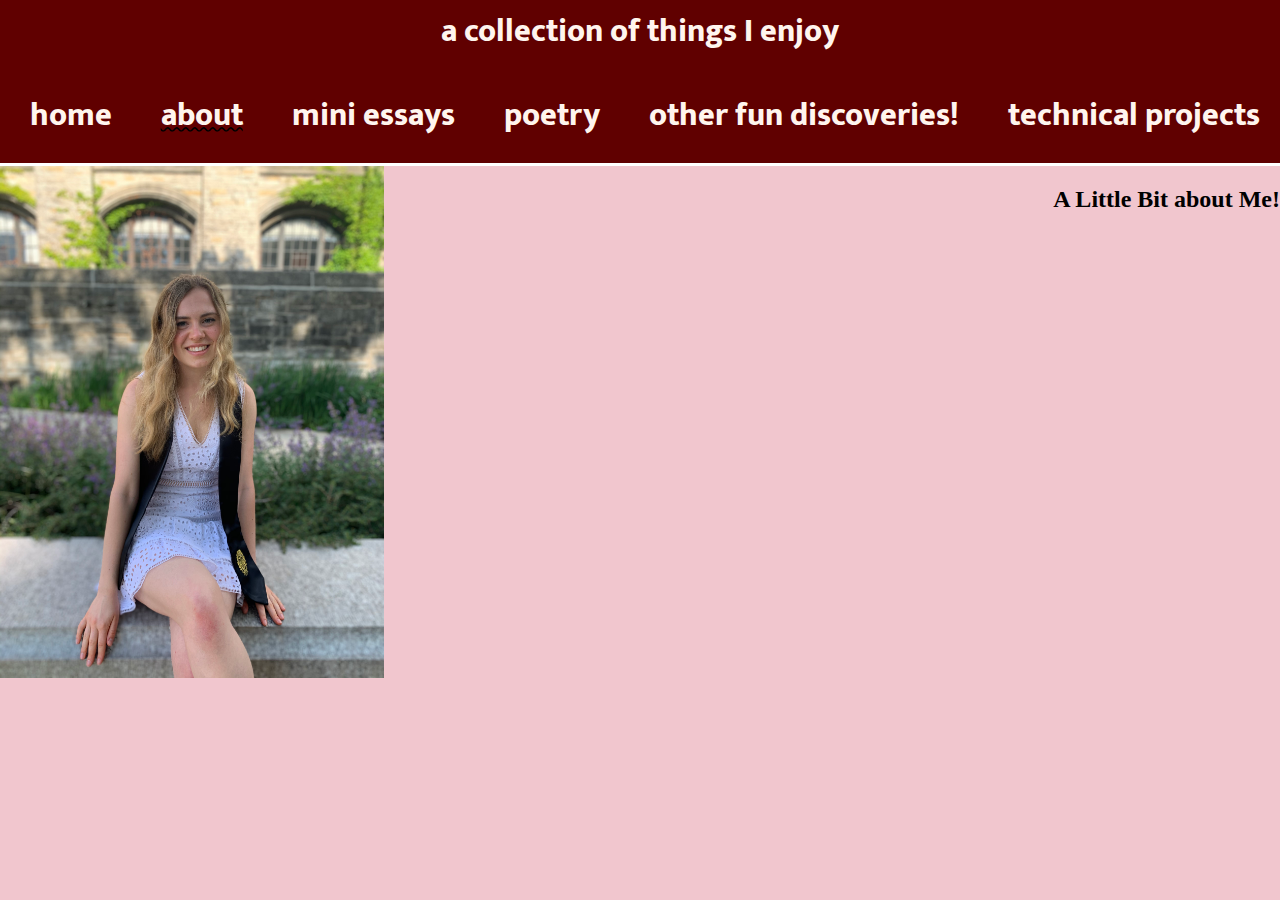
<file: pages/about.html>
<!DOCTYPE html>
<html>
<head>
	<link href="https://fonts.googleapis.com/css?family=Mukta&display=swap" rel="stylesheet">
	<link rel="stylesheet" type="text/css" href="../css/about.css">
	<link rel="stylesheet" type="text/css" href="../css/index.css">
	<title>Arianna's Personal Website!</title>
	<div class="title-wrapper">
		<h1 class="title">a collection of things I enjoy</h1>
	</div>
	<div class="menu">
		<div class="menu-item"><a href="../index.html" class="menu-link">home</a></div>
		<div class="menu-item"><u><a href="about.html" class="menu-link">about</a></u></div>
		<div class="menu-item"><a href="miniessays.html" class="menu-link">mini essays</a></div>
		<div class="menu-item"><a href="poetry.html" class="menu-link">poetry</a></div>
		<div class="menu-item"><a href="#" class="menu-link">other fun discoveries!</a></div>
		<div class="menu-item"><a href="#" class="menu-link">technical projects</a></div>
	</div>
</head>
<body>
<div>
    <img src="gradpic.jpg" class="smallerimage">
    <h2 class="abouttitle">A Little Bit about Me!</h2>
</div>

</body>
</html>
</file>
<file: css/about.css>
.smallerimage {
    width: 30%;
    height: auto;
}

.abouttitle {
    float:right;
    align-self: center;
}
</file>
<file: css/index.css>
body {
	margin: 0;
	padding: 0;
	background-color: #f1c6ce;
}
u {
	text-decoration-line: underline;
	text-decoration-style: wavy;
}
.menu {
	margin: 0;
	width: 100%;
	padding: 5px;
	background: #600000;
	min-height: 10vh;
	display: flex;
	flex-direction: row;
	justify-content: space-around;
	align-content: center;
	border-bottom: 3px solid white;
	flex-wrap: wrap;
}

.menu-link {
	text-decoration: none;
	font-size: 2em;
	text-transform: lowercase;
	font-weight: 800;
	font-family: Mukta, sans-serif;
	color: seashell;
}

.menu-link:hover {
    color: white;
}

.menu-item {
	height: 3em;
	align-self: center;
    margin: 5px;
    transition-timing-function: ease-out;
    transition-duration: 0.2s;
}

.menu-item:hover {
	transform: scale(1.2);
}

.title-wrapper {
	margin: 0;
	background: #600000;
	padding: 5px;
}

.title {
	margin: 0;
	width: 100%;
	font-weight: 800;
	font-family: Mukta, sans-serif;
	color: seashell;
	font-size: 2em;
    text-align: center;
    transition-timing-function: ease-out;
    transition-duration: 1s;
}

.title:hover {
    color: pink;
}
.image {
	width: 100%;
}
</file>
